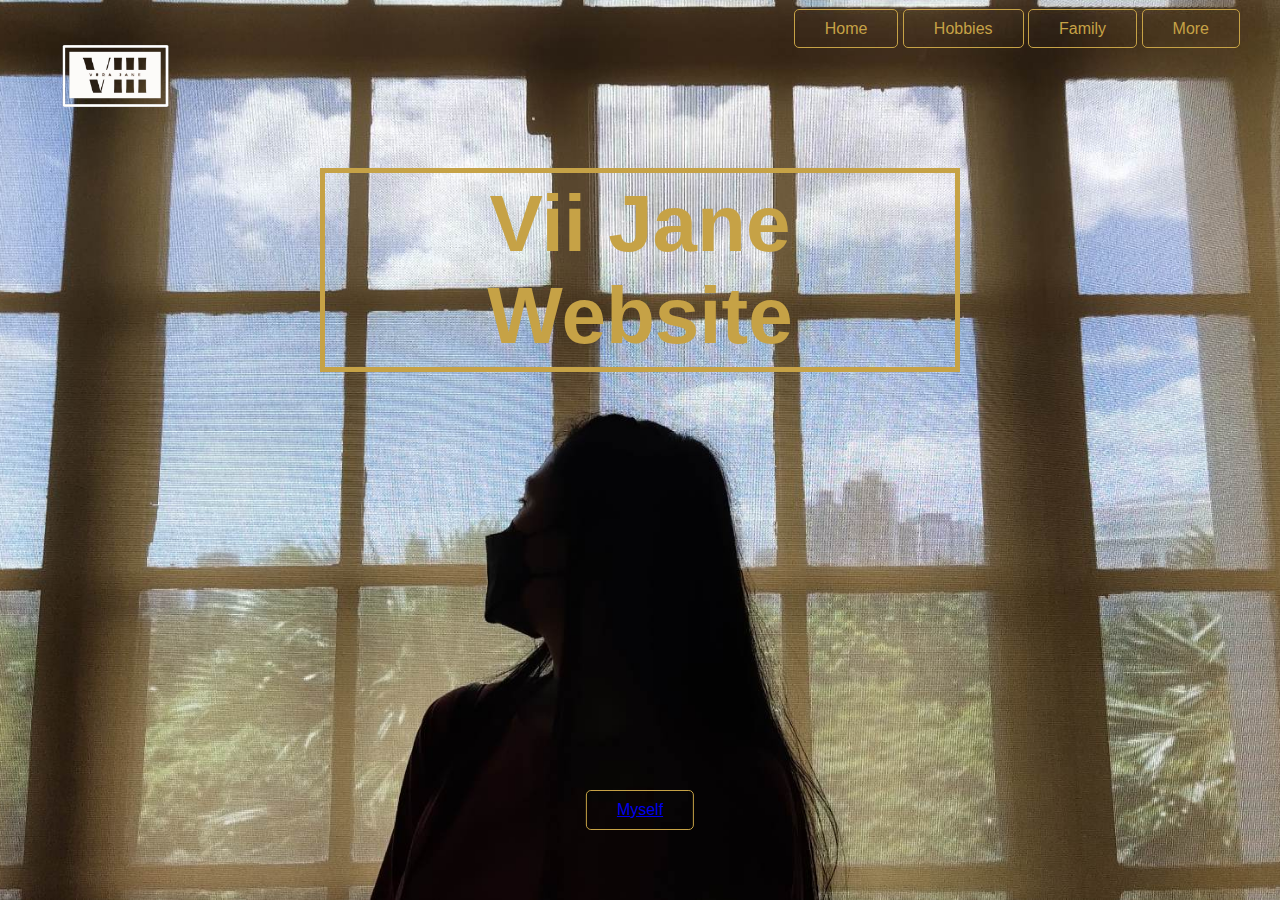
<file: index.html>
<!DOCTYPE html>
<html lang="en">
<head>
    <meta charset="UTF-8">
    <meta http-equiv="X-UA-Compatible" content="IE=edge">
    <meta name="viewport" content="width=device-width, initial-scale=1.0">
    <title>viii webpage</title>
    <link rel="stylesheet" href="style.css">

</head>
<body>
    <header>
     <div class="main">
        <div class="logo">
            <img src="/images/logo.png">
        </div>
       <ul>
        <li><a href="/index.html">Home</a></li>
        <li><a href="/contact.html">Hobbies</a></li>
        <li><a href="/account.html">Family</a></li>
        <li><a href="/more.html">More</a></li>
      </ul>
    </div>
    <div class="one">
        <h1>Vii Jane Website</h1>
    </div>

    <div class="button">
         <a href="/myself.html">Myself <class="btn"></a>
    </div>
    </header>
</body>
</html>
</file>
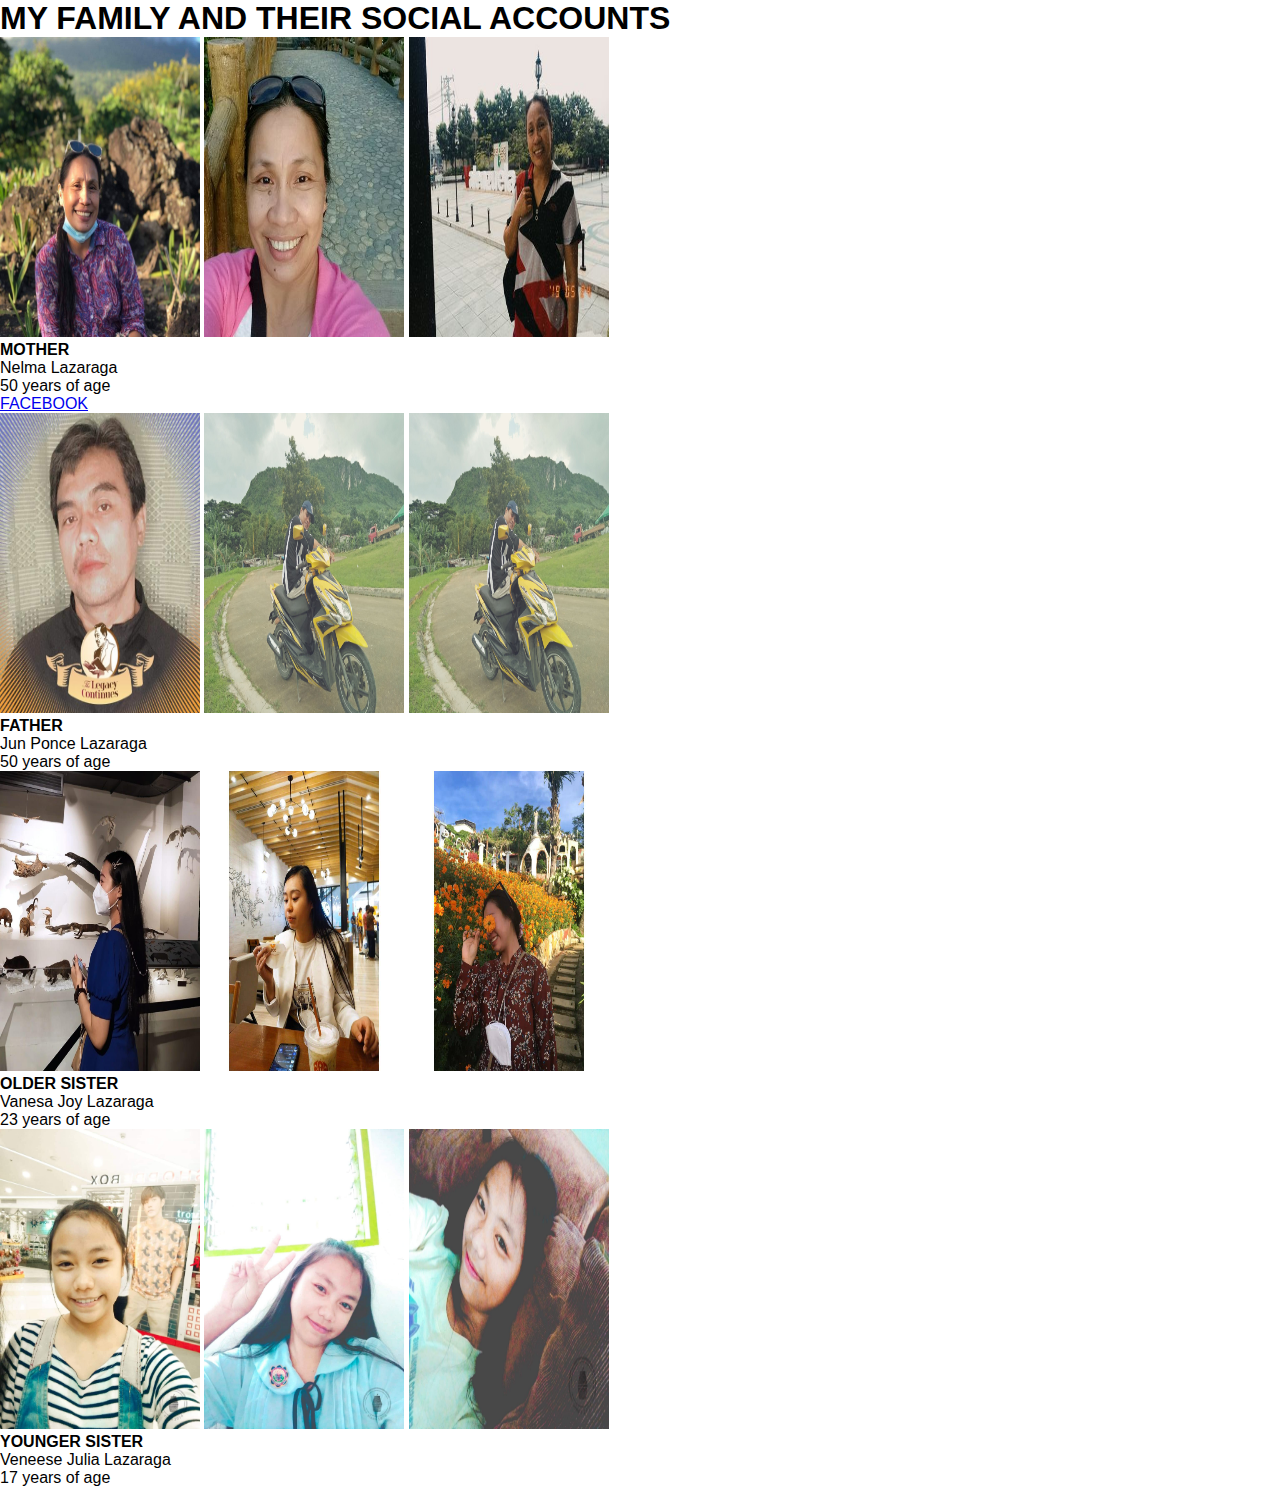
<file: account.html>
<!DOCTYPE html>
<html lang="en">
<head>
    <meta charset="UTF-8">
    <meta http-equiv="X-UA-Compatible" content="IE=edge">
    <meta name="viewport" content="width=device-width, initial-scale=1.0">
    <title>Family</title>
    <link rel="stylesheet" href="style.css">
</head>

<body>
    <h1>MY FAMILY AND THEIR SOCIAL ACCOUNTS</h1>

    <div>
    <img src="/images/mama1.jpg" width="200" height="300">
    <img src="/images/mama2.jpg" width="200" height="300">
    <img src="/images/mama3.jpg" width="200" height="300">
    <p><strong>MOTHER</strong></p>
    <p>Nelma Lazaraga</p>
    <p>50 years of age</p>
    <a href="https://web.facebook.com/nelmamaranon.lazaraga.7">FACEBOOK</a>
    </div>

    <div>
        <img src="/images/papa1.jpg" width="200" height="300">
        <img src="/images/papa2.jpg" width="200" height="300">
        <img src="/images/papa3.jpg" width="200" height="300">
        <p><strong>FATHER</strong></p>
        <p>Jun Ponce Lazaraga</p>
        <p>50 years of age</p>
    </div>

    <div>
        <img src="/images/ate1.jpg" width="200" height="300">
        <img src="/images/ate2.jpg" width="200" height="300">
        <img src="/images/ate3.jpg" width="200" height="300">
        <p><strong>OLDER SISTER</strong></p>
        <p>Vanesa Joy Lazaraga</p>
        <p>23 years of age</p>
    </div>

    <div>
        <img src="/images/nice1.jpg" width="200" height="300">
        <img src="/images/nice2.jpg" width="200" height="300">
        <img src="/images/nice3.jpg" width="200" height="300">
        <p><strong>YOUNGER SISTER</strong></p>
        <p>Veneese Julia Lazaraga</p>
        <p>17 years of age</p>
    </div>
</body>
</html>
</file>
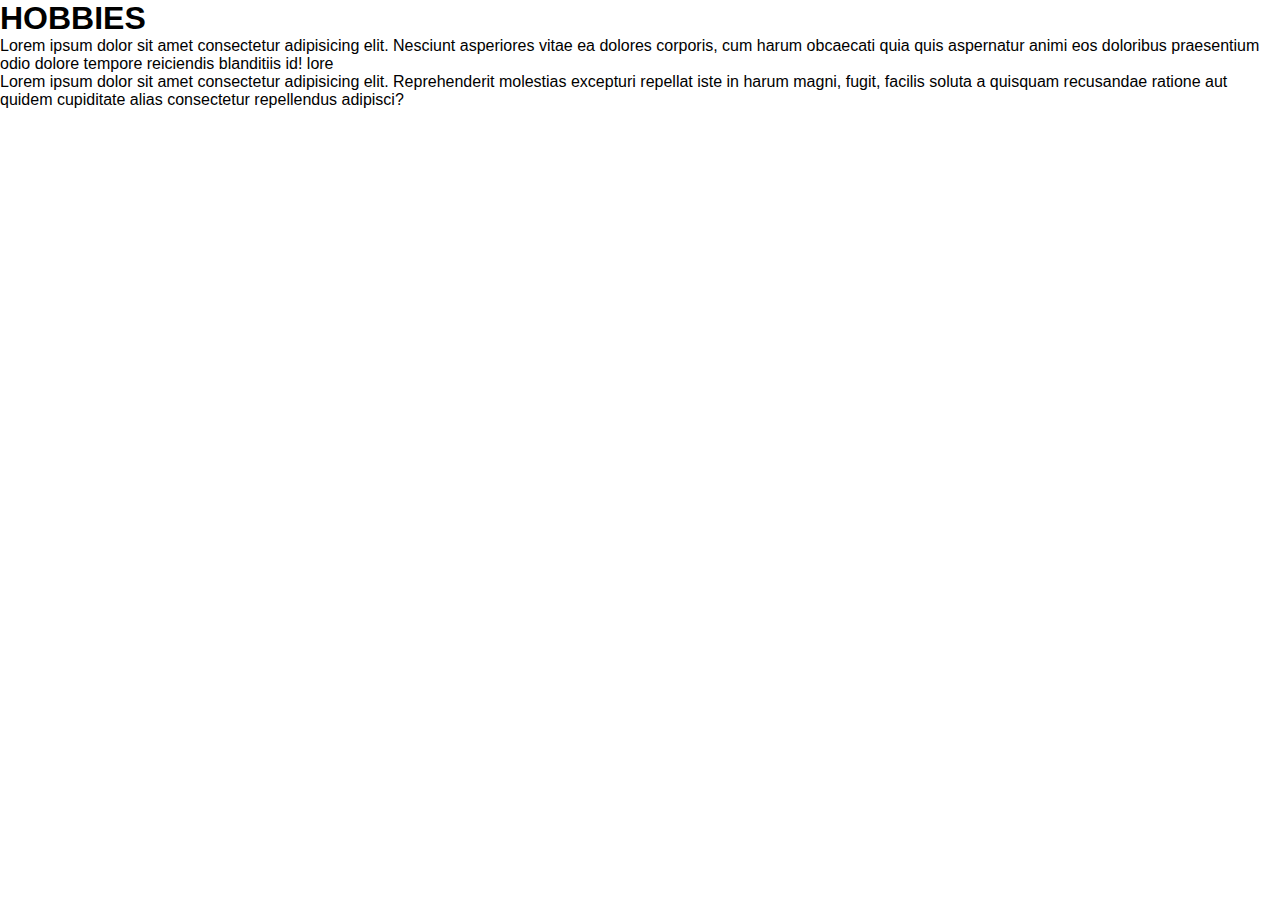
<file: contact.html>
<!DOCTYPE html>
<html lang="en">
<head>
    <meta charset="UTF-8">
    <meta http-equiv="X-UA-Compatible" content="IE=edge">
    <meta name="viewport" content="width=device-width, initial-scale=1.0">
    <title>HOBBIES</title>
    <link rel="stylesheet" href="style.css">
</head>
<body>
    <h1>HOBBIES</h1>
    <p>Lorem ipsum dolor sit amet consectetur adipisicing elit. Nesciunt asperiores vitae ea dolores corporis, cum harum obcaecati quia quis aspernatur animi eos doloribus praesentium odio dolore tempore reiciendis blanditiis id!  lore</p>
    <p>Lorem ipsum dolor sit amet consectetur adipisicing elit. Reprehenderit molestias excepturi repellat iste in harum magni, fugit, facilis soluta a quisquam recusandae ratione aut quidem cupiditate alias consectetur repellendus adipisci?</p>
</body>
</html>
</file>
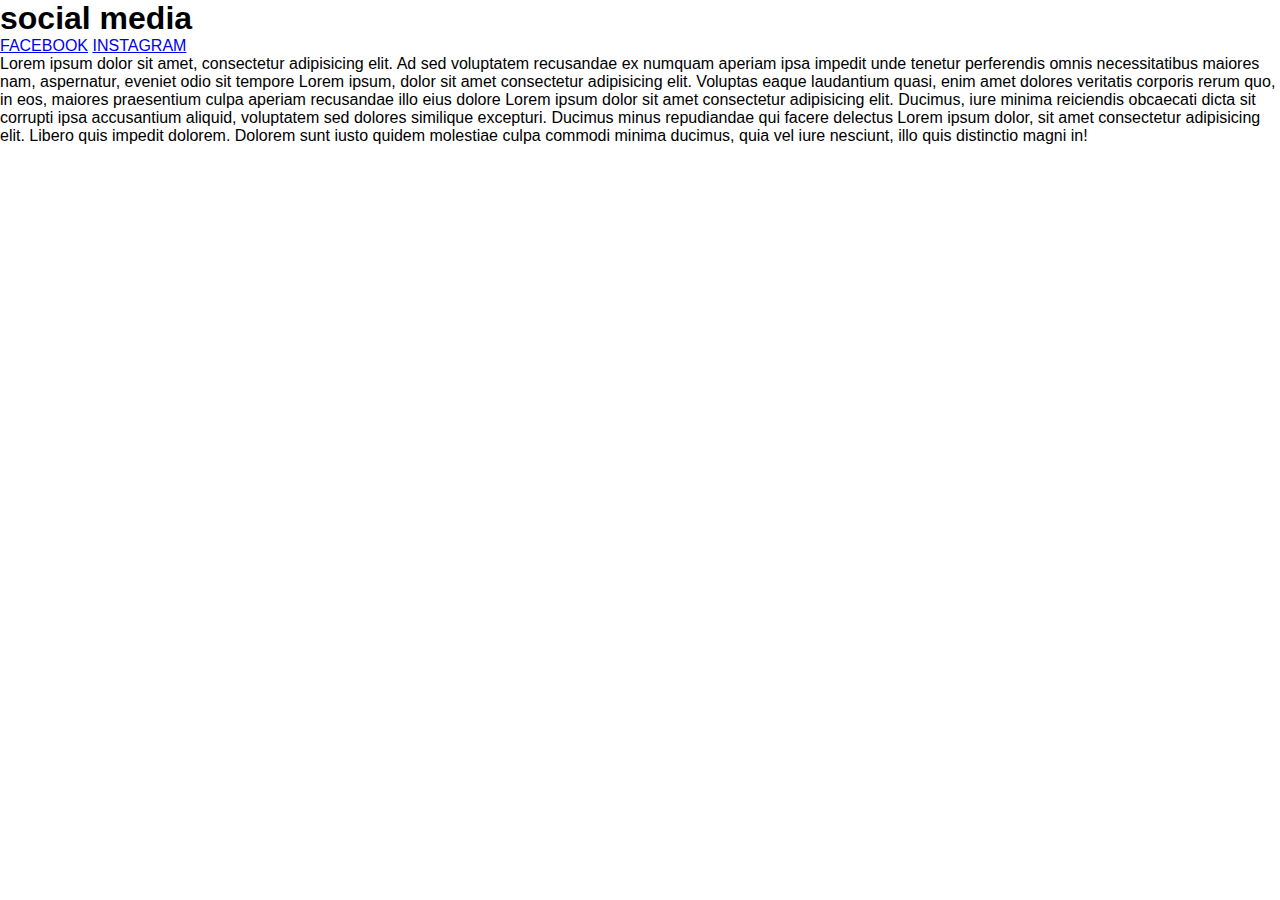
<file: more.html>
<!DOCTYPE html>
<html lang="en">
<head>
    <meta charset="UTF-8">
    <meta http-equiv="X-UA-Compatible" content="IE=edge">
    <meta name="viewport" content="width=device-width, initial-scale=1.0">
    <title>MORE</title>
    <link rel="stylesheet" href="style.css">

</head>
<body>
    <h1>social media</h1>
    <a href="https://facebook.com">FACEBOOK</a>
    <a href="https://Instagram.com">INSTAGRAM</a>
    <p>Lorem ipsum dolor sit amet, consectetur adipisicing elit. Ad sed voluptatem recusandae ex numquam aperiam ipsa impedit unde tenetur perferendis omnis necessitatibus maiores nam, aspernatur, eveniet odio sit tempore Lorem ipsum, dolor sit amet consectetur adipisicing elit. Voluptas eaque laudantium quasi, enim amet dolores veritatis corporis rerum quo, in eos, maiores praesentium culpa aperiam recusandae illo eius dolore Lorem ipsum dolor sit amet consectetur adipisicing elit. Ducimus, iure minima reiciendis obcaecati dicta sit corrupti ipsa accusantium aliquid, voluptatem sed dolores similique excepturi. Ducimus minus repudiandae qui facere delectus Lorem ipsum dolor, sit amet consectetur adipisicing elit. Libero quis impedit dolorem. Dolorem sunt iusto quidem molestiae culpa commodi minima ducimus, quia vel iure nesciunt, illo quis distinctio magni in! </maxime> </dignissimos></p>
</body>
</html>
</file>
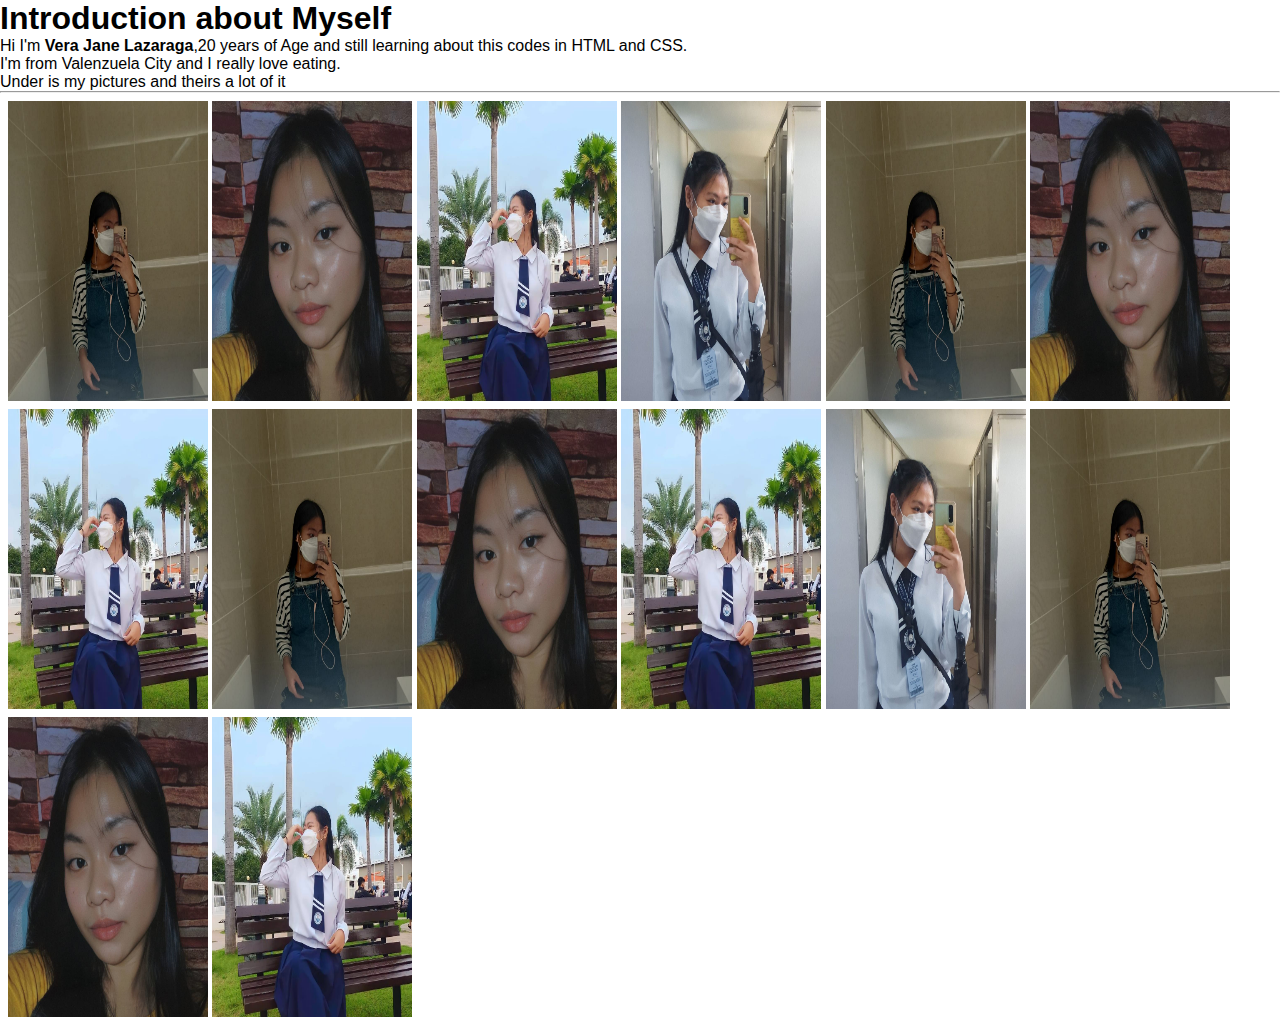
<file: myself.html>
<!DOCTYPE html>
<html lang="en">
<head>
    <meta charset="UTF-8">
    <meta http-equiv="X-UA-Compatible" content="IE=edge">
    <meta name="viewport" content="width=device-width, initial-scale=1.0">
    <title>Myself</title>
    <link rel="stylesheet" href="/style.css">

</head>
<body>
    <h1>Introduction about Myself</h1>

    <p>Hi I'm <strong>Vera Jane Lazaraga</strong>,20 years of Age and still learning about this codes in HTML and CSS. </p>
    <p>I'm from Valenzuela City and I really love eating. </p>
    <p>Under is my pictures and theirs a lot of it</p>

    <hr>


      <div class="row">
        <div class="column">
          <img src="/images/vera1.jpg" width="200" height="300">
          <img src="/images/vera2.jpg" width="200" height="300">
          <img src="/images/vera3.jpg" width="200" height="300">
          <img src="/images/vera4.jpg" width="200" height="300">
          <img src="/images/vera1.jpg" width="200" height="300">
          <img src="/images/vera2.jpg" width="200" height="300">
          <img src="/images/vera3.jpg" width="200" height="300">
          <img src="/images/vera1.jpg"  width="200" height="300">
          <img src="/images/vera2.jpg"  width="200" height="300">
          <img src="/images/vera3.jpg"  width="200" height="300">
          <img src="/images/vera4.jpg"  width="200" height="300">
          <img src="/images/vera1.jpg"  width="200" height="300">
          <img src="/images/vera2.jpg"  width="200" height="300">
          <img src="/images/vera3.jpg"  width="200" height="300">
      </div>
</body>
</html>
</file>
<file: style.css>
*{
    margin: 0%;
    padding: 0%;
    font-family: Arial, Helvetica, sans-serif;
}

header{
    background-image: url(/images/wip.jpg);
    height: 100vh;
    background-size: cover;
    background-position: center;
}

ul{
    float: right;
    list-style: none;
    margin-top: 20px;
}

ul li{
   display: inline-block;
}

ul li a{
    text-decoration: none;
    color: rgb(198, 162, 70);
    padding: 10px 30px;
    border: 1px solid rgb(198, 162, 70);
    border-radius: 5px;
}

ul li a:hover{
    background-color: beige;
    color:rgb(187, 187, 128)
}

.logo img{
    float: left;
    width: 150px;
    height: auto;
}

.main{
    max-width: 1200px;
    margin: auto;
}

.one{
    position: absolute;
    left: 50%;
    top:30%;
    transform: translate(-50%,-50%);
}

.one{
    color:rgb(198, 162, 70);
    font-size: 40px;
    text-align: center;
    padding: 5px 20px;
    border: 5px solid rgb(198, 162, 70);
}

.button{
    position: absolute;
    left: 50%;
    top:90%;
    transform: translate(-50%,-50%);
    padding: 10px 30px;
    border: 1px solid rgb(198, 162, 70);
    border-radius: 5px;
    justify-content: space-between;
    text-decoration: none;
}

.btn{
    border: 2px solid blanchedalmond;
    padding: 10px 30px;
    color: blanchedalmond;
    text-decoration: none;
}

.btn:hover{
    background-color: beige;
    color:rgb(187, 187, 128)

}

.row {
    display: flex;
    flex-wrap: wrap;
    padding: 0 4px;
  }
  
  .column {
    flex: 50%;
    padding: 0 4px;
  }
  
  .column img {
    margin-top: 8px;
    vertical-align: middle;
  }
</file>
